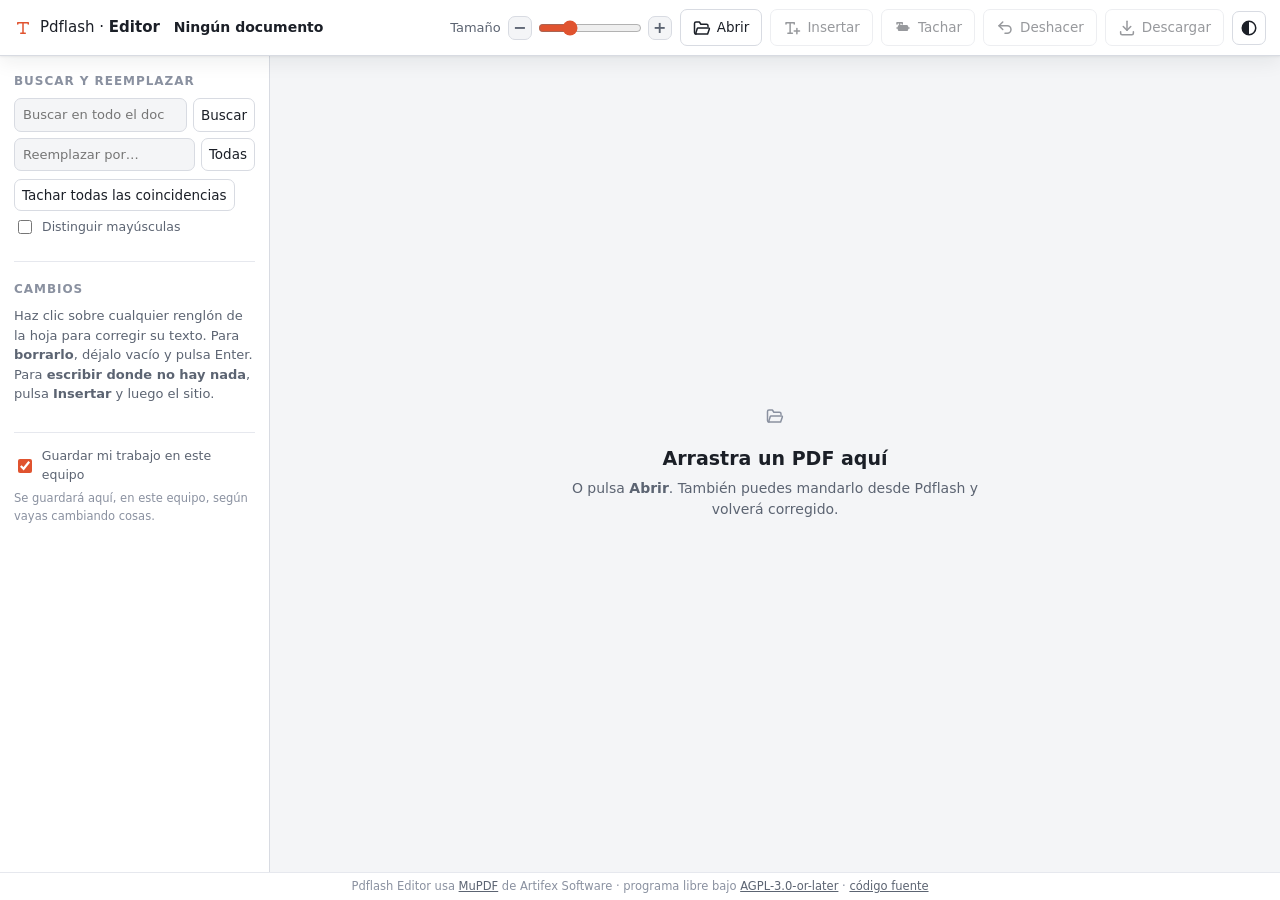
<file: index.html>
<!doctype html>
<html lang="es" data-tema="">
<head>
<meta charset="utf-8">
<meta name="viewport" content="width=device-width, initial-scale=1">
<title>Pdflash · Editor de texto</title>
<link rel="stylesheet" href="assets/editor.css">
</head>
<body>

<!-- Saludo inmediato a quien nos haya abierto (Pdflash), antes de cargar el
     motor: así sabe que aquí sí hay un editor y que solo está arrancando.
     Va en un script normal porque los módulos esperan a sus importaciones. -->
<script>
  try { if (window.opener) window.opener.postMessage({ grapa: 'editor-arrancando' }, '*'); }
  catch (e) { /* abierto suelto */ }
</script>

<svg class="sprite" aria-hidden="true"><defs>
  <g id="i-abrir"><path d="M4 20a2 2 0 0 1-2-2V6a2 2 0 0 1 2-2h4.5l2 3H18a2 2 0 0 1 2 2v1"/><path d="m3.4 20 2.3-7.2a1 1 0 0 1 1-.8h14.1a1 1 0 0 1 1 1.3L19.5 20Z"/></g>
  <g id="i-guardar"><path d="M12 3v12"/><path d="m7 10 5 5 5-5"/><path d="M3.5 17v2a2 2 0 0 0 2 2h13a2 2 0 0 0 2-2v-2"/></g>
  <g id="i-volver"><path d="m15 18-6-6 6-6"/><path d="M21 12H9.5"/></g>
  <g id="i-arriba"><path d="m6 15 6-6 6 6"/></g>
  <g id="i-abajo"><path d="m6 9 6 6 6-6"/></g>
  <g id="i-lupa-texto"><circle cx="10.5" cy="10.5" r="6.5"/><path d="m20 20-4.4-4.4"/><path d="M8 8.5h5"/><path d="M8 12h5"/></g>
  <g id="i-escaneo"><rect x="3" y="4" width="18" height="16" rx="2"/><circle cx="8.5" cy="9.5" r="1.8"/><path d="m4 17 4.5-4.5 3.5 3.5 3-3L20 17"/></g>
  <g id="i-texto"><path d="M5 6.5V5h14v1.5"/><path d="M12 5v14"/><path d="M9 19h6"/></g>
  <g id="i-insertar"><path d="M4 6.5V5h11v1.5"/><path d="M9.5 5v14"/><path d="M6.5 19h6"/><path d="M18.5 12.5v7"/><path d="M15 16h7"/></g>
  <g id="i-tachar"><path d="M4 12h16"/><rect x="6" y="9" width="12" height="6" rx="1" fill="currentColor"/><path d="M4 6.5V5h7v1.5"/><path d="M7.5 5v3"/></g>
  <g id="i-deshacer"><path d="M9 14 4 9l5-5"/><path d="M4 9h11a5 5 0 0 1 0 10h-3"/></g>
  <g id="i-tema"><circle cx="12" cy="12" r="9"/><path d="M12 3a9 9 0 0 0 0 18Z" fill="currentColor" stroke="none"/></g>
  <g id="i-cerrar"><path d="M18 6 6 18"/><path d="m6 6 12 12"/></g>
  <g id="i-check"><path d="m5 13 4.5 4.5L19 8"/></g>
  <g id="i-aviso"><path d="M12 3.5 22 20H2Z"/><path d="M12 10v4.5"/><path d="M12 17.2v.3"/></g>
</defs></svg>

<header class="barra">
  <div class="marca">
    <svg class="ico ico-marca" viewBox="0 0 24 24" aria-hidden="true"><use href="#i-texto"/></svg>
    <span class="marca-txt">Pdflash · <b>Editor</b></span>
  </div>

  <div class="doc-info">
    <strong id="docNombre">Ningún documento</strong>
    <span id="docDetalle"></span>
  </div>

  <div class="barra-acciones">
    <div class="paginador" id="paginador" hidden>
      <button class="btn btn-mini" id="pagAnterior" title="Hoja anterior" aria-label="Hoja anterior"><svg class="ico" viewBox="0 0 24 24" aria-hidden="true"><use href="#i-arriba"/></svg></button>
      <span id="pagEtiqueta">1 / 1</span>
      <button class="btn btn-mini" id="pagSiguiente" title="Hoja siguiente" aria-label="Hoja siguiente"><svg class="ico" viewBox="0 0 24 24" aria-hidden="true"><use href="#i-abajo"/></svg></button>
    </div>
    <label class="zoom">Tamaño <input type="range" id="zoom" min="50" max="300" value="120"></label>
    <button class="btn" id="btnAbrir"><svg class="ico" viewBox="0 0 24 24" aria-hidden="true"><use href="#i-abrir"/></svg> Abrir</button>
    <button class="btn" id="btnInsertar" disabled title="Escribir texto nuevo donde pulses (Ctrl+I)"><svg class="ico" viewBox="0 0 24 24" aria-hidden="true"><use href="#i-insertar"/></svg> Insertar</button>
    <button class="btn" id="btnTachar" disabled title="Quitar del archivo un DNI, una cuenta o un nombre: arrastra sobre lo que hay que tachar"><svg class="ico" viewBox="0 0 24 24" aria-hidden="true"><use href="#i-tachar"/></svg> Tachar</button>
    <button class="btn" id="btnDeshacer" disabled><svg class="ico" viewBox="0 0 24 24" aria-hidden="true"><use href="#i-deshacer"/></svg> Deshacer</button>
    <button class="btn btn-primario" id="btnDevolver" hidden><svg class="ico" viewBox="0 0 24 24" aria-hidden="true"><use href="#i-volver"/></svg> Devolver a Pdflash</button>
    <button class="btn" id="btnDescargar" disabled><svg class="ico" viewBox="0 0 24 24" aria-hidden="true"><use href="#i-guardar"/></svg> Descargar</button>
    <button class="btn btn-icono" id="btnTema" title="Cambiar el tema" aria-label="Cambiar el tema"><svg class="ico" viewBox="0 0 24 24" aria-hidden="true"><use href="#i-tema"/></svg></button>
  </div>
</header>

<!-- Editar un PDF firmado digitalmente invalida la firma, y sin avisar
     nadie se entera hasta que el documento rebota. -->
<div class="aviso-firma" id="avisoFirma" hidden>
  <svg class="ico" viewBox="0 0 24 24" aria-hidden="true"><use href="#i-aviso"/></svg>
  <div class="recuperar-texto">
    <strong id="avisoFirmaTitulo">Este PDF lleva firma digital</strong>
    <span>Cualquier cambio la invalida: el documento dejará de estar firmado.
      Si la necesitas, guarda una copia antes de tocar nada.</span>
  </div>
  <button class="btn" id="btnEntendidoFirma">Entendido</button>
</div>

<!-- Se ofrece solo cuando no hay nada abierto: si el documento ya llegó
     —de Pdflash o de un archivo— estorbaría más que ayudar. -->
<div class="recuperar" id="recuperar" hidden>
  <div class="recuperar-texto">
    <strong>Tenías trabajo a medias</strong>
    <span id="recuperarDetalle"></span>
  </div>
  <button class="btn btn-primario" id="btnRecuperar">Recuperar</button>
  <button class="btn" id="btnDescartar">Descartar</button>
</div>

<main class="cuerpo">
  <aside class="lateral" id="lateral">
    <div class="buscador" id="buscador">
      <h2 class="lateral-titulo">Buscar y reemplazar</h2>
      <div class="buscar-fila">
        <input type="search" id="buscarTexto" placeholder="Buscar en todo el documento" autocomplete="off">
        <button class="btn btn-mini" id="btnBuscar" title="Buscar (Ctrl+F)">Buscar</button>
      </div>
      <div class="buscar-fila">
        <input type="text" id="reemplazarTexto" placeholder="Reemplazar por…" autocomplete="off">
        <button class="btn btn-mini" id="btnReemplazarTodo" title="Cambiar todas las coincidencias de una vez">Todas</button>
      </div>
      <button class="btn btn-mini btn-tachar-todas" id="btnTacharTodas" title="Marca para tachar todas las veces que aparece lo buscado">Tachar todas las coincidencias</button>
      <label class="check"><input type="checkbox" id="buscarMayus"> Distinguir mayúsculas</label>
      <p class="pista" id="buscarResumen" hidden></p>
      <ol class="resultados" id="resultados"></ol>
    </div>

    <div class="panel-tachar" id="panelTachar" hidden>
      <h2 class="lateral-titulo">Tachar</h2>
      <p class="pista" id="tacharPista"></p>
      <ol class="tachas-lista" id="tachasLista"></ol>
      <div class="tachar-botones">
        <button class="btn btn-tachar" id="btnTacharAplicar" disabled>Tachar</button>
        <button class="btn btn-mini" id="btnTacharQuitar" hidden>Quitar todas</button>
      </div>
      <p class="pista">Tachar QUITA del archivo lo que hay debajo —las letras y, en un escaneo, los píxeles de la foto— y deja un recuadro negro. No se puede recuperar copiando ni con otro programa. Deshacer sí lo devuelve, mientras no cierres el editor.</p>
    </div>

    <div class="por-leer" id="porLeer" hidden>
      <p class="pista" id="porLeerTexto"></p>
      <button class="btn btn-suave" id="btnReconocerTodas2">Reconocer todas</button>
    </div>

    <h2 class="lateral-titulo lateral-titulo-2">Cambios</h2>
    <p class="pista" id="pistaCambios">Haz clic sobre cualquier renglón de la hoja para corregir su texto.
      Para <b>borrarlo</b>, déjalo vacío y pulsa Enter. Para <b>escribir donde no hay
      nada</b>, pulsa <b>Insertar</b> y luego el sitio.</p>
    <ol class="cambios" id="cambios"></ol>

    <div class="guardado" id="guardado">
      <label class="check"><input type="checkbox" id="guardarAqui" checked> Guardar mi trabajo en este equipo</label>
      <p class="pista" id="guardadoEstado"></p>
    </div>

    <div class="reconocido" id="reconocido" hidden>
      <h2 class="lateral-titulo">Texto reconocido</h2>
      <p class="pista" id="reconocidoResumen"></p>
      <textarea class="reconocido-texto" id="reconocidoTexto" readonly></textarea>
      <button class="btn btn-suave" id="btnCopiarTexto">Copiar todo</button>
      <button class="btn btn-suave" id="btnReleer" title="Borra la lectura guardada en esta hoja y la vuelve a leer con el editor de ahora">Volver a leer esta hoja</button>
    </div>
  </aside>

  <section class="escena" id="escena">
    <div class="vacio" id="vacio">
      <svg class="ico ico-vacio" viewBox="0 0 24 24" aria-hidden="true"><use href="#i-abrir"/></svg>
      <h1>Arrastra un PDF aquí</h1>
      <p>O pulsa <b>Abrir</b>. También puedes mandarlo desde Pdflash y volverá corregido.</p>
    </div>
    <div class="cartel-escaneo" id="cartelEscaneo" hidden>
      <svg class="ico ico-cartel" viewBox="0 0 24 24" aria-hidden="true"><use href="#i-escaneo"/></svg>
      <div>
        <strong>Esta hoja es un escaneo</strong>
        <p>Es una fotografía del papel: por dentro no tiene letras, solo píxeles.
           Por eso no hay ningún renglón que corregir aquí.</p>
        <p>Se puede <b>leer</b> lo que dice. Después el PDF se podrá <b>buscar y
           copiar</b> —también fuera de aquí— y sus renglones se podrán
           <b>corregir</b>: al corregir uno se tapa la zona con el color del propio
           papel y se escribe encima.</p>
        <div class="cartel-botones">
        <button class="btn btn-primario" id="btnReconocer">
          <svg class="ico" viewBox="0 0 24 24" aria-hidden="true"><use href="#i-lupa-texto"/></svg>
          <span id="btnReconocerTexto">Reconocer el texto</span>
        </button>
        <button class="btn btn-suave" id="btnReconocerTodas" hidden>Reconocer todas</button>
        </div>
        <p class="cartel-pista">Para escribir <em>encima</em> de una hoja así —una nota, un
           «COPIA FIEL», un sello— usa <b>Sello y marcas</b> en Pdflash, que añade el texto
           sin tocar el escaneo.</p>
      </div>
    </div>
    <div class="hoja-envoltura" id="hojaEnvoltura" hidden>
      <div class="hoja" id="hoja">
        <canvas id="lienzo"></canvas>
        <div class="renglones" id="renglones"></div>
      </div>
    </div>
  </section>
</main>

<div class="capa-carga" id="capaCarga" hidden><div class="tarjeta-carga"><div class="giro"></div><div class="carga-cuerpo"><span id="cargaTexto">Preparando…</span><div class="carga-barra" id="cargaBarra" hidden><i id="cargaAvance"></i></div></div><button class="btn btn-mini" id="cargaDetener" type="button" hidden>Detener</button></div></div>
<div class="avisos" id="avisos" role="status" aria-live="polite"></div>
<input type="file" id="archivo" accept="application/pdf,.pdf" hidden>

<footer class="pie">
  Pdflash Editor usa <a href="https://mupdf.com" target="_blank" rel="noopener">MuPDF</a> de Artifex Software · programa libre bajo <a href="LICENSE" target="_blank" rel="noopener">AGPL-3.0-or-later</a> ·
  <a href="https://github.com/RenzoMoran9/HERRAMIENTA-PDF" target="_blank" rel="noopener">código fuente</a>
</footer>

<script type="module" src="assets/editor.js"></script>
</body>
</html>
</file>
<file: assets/editor.css>
/* ===========================================================
   Grapa · Editor de texto
   Mismos colores y proporciones que Grapa, para que se sienta
   una sola herramienta aunque sean dos programas.
   =========================================================== */

:root{
  --fondo:#f4f5f7;
  --fondo-2:#ffffff;
  --fondo-3:#eceef2;
  --borde:#d8dbe2;
  --borde-suave:#e6e8ee;
  --texto:#1b1f27;
  --texto-2:#5c6472;
  --texto-3:#8a91a0;
  --acento:#e0532f;
  --acento-oscuro:#c2411f;
  --acento-tenue:#fdece7;
  --azul:#2f6fed;
  --verde:#1f9d64;
  --rojo:#d33b28;
  --sombra:0 1px 2px rgba(18,22,30,.06), 0 6px 20px rgba(18,22,30,.07);
  --sombra-fuerte:0 18px 50px rgba(18,22,30,.22);
  --radio:10px;
  --radio-s:7px;
  --lateral-ancho:270px;
  --barra-alto:56px;
}

@media (prefers-color-scheme: dark){
  :root:not([data-tema="claro"]):not([data-theme="light"]){
    --fondo:#0f1319; --fondo-2:#171c24; --fondo-3:#1e242e;
    --borde:#2b3341; --borde-suave:#232a35;
    --texto:#e8ecf2; --texto-2:#9aa4b4; --texto-3:#6c7686;
    --acento:#ff6a42; --acento-oscuro:#e0532f; --acento-tenue:#2a1a15;
    --azul:#5b91ff; --verde:#35c184; --rojo:#ff6a54;
    --sombra:0 1px 2px rgba(0,0,0,.35), 0 6px 20px rgba(0,0,0,.32);
    --sombra-fuerte:0 18px 50px rgba(0,0,0,.55);
  }
}
:root[data-tema="oscuro"]{
  --fondo:#0f1319; --fondo-2:#171c24; --fondo-3:#1e242e;
  --borde:#2b3341; --borde-suave:#232a35;
  --texto:#e8ecf2; --texto-2:#9aa4b4; --texto-3:#6c7686;
  --acento:#ff6a42; --acento-oscuro:#e0532f; --acento-tenue:#2a1a15;
  --azul:#5b91ff; --verde:#35c184; --rojo:#ff6a54;
  --sombra:0 1px 2px rgba(0,0,0,.35), 0 6px 20px rgba(0,0,0,.32);
  --sombra-fuerte:0 18px 50px rgba(0,0,0,.55);
}

*{ box-sizing:border-box; }
/* `hidden` tiene que ganarle a display:flex y compañía, o los paneles
   escondidos se quedan interceptando los clics de toda la página */
[hidden]{ display:none !important; }
html,body{ height:100%; }
body{
  margin:0;
  font:15px/1.5 "Segoe UI", system-ui, -apple-system, Roboto, Arial, sans-serif;
  color:var(--texto);
  background:var(--fondo);
  display:flex; flex-direction:column;
  overflow:hidden;
}
.sprite{ position:absolute; width:0; height:0; }
svg[class^="ico"], svg[class*=" ico"]{
  width:18px; height:18px; flex:none;
  fill:none; stroke:currentColor; stroke-width:2;
  stroke-linecap:round; stroke-linejoin:round;
}

/* ---------- barra superior ---------- */
.barra{
  height:var(--barra-alto); flex:none;
  display:flex; align-items:center; gap:14px;
  padding:0 14px;
  background:var(--fondo-2);
  border-bottom:1px solid var(--borde);
  box-shadow:var(--sombra);
  z-index:10;
}
.marca{ display:flex; align-items:center; gap:8px; color:var(--acento); }
.ico-marca{ width:22px; height:22px; }
.marca-txt{ font-size:15px; color:var(--texto); white-space:nowrap; }
.marca-txt b{ font-weight:700; }

.doc-info{ min-width:0; display:flex; flex-direction:column; line-height:1.25; }
.doc-info strong{
  display:block; max-width:340px;
  overflow:hidden; text-overflow:ellipsis; white-space:nowrap;
  font-size:14px;
}
.doc-info span{ font-size:12px; color:var(--texto-3); white-space:nowrap; overflow:hidden; text-overflow:ellipsis; }

.barra-acciones{ margin-left:auto; display:flex; align-items:center; gap:8px; }

.btn{
  display:inline-flex; align-items:center; gap:6px;
  padding:7px 12px; font:inherit; font-size:13.5px;
  color:var(--texto); background:var(--fondo-2);
  border:1px solid var(--borde); border-radius:var(--radio-s);
  cursor:pointer; white-space:nowrap;
  transition:background .12s, border-color .12s, transform .06s;
}
.btn:hover:not(:disabled){ background:var(--fondo-3); border-color:var(--texto-3); }
.btn:active:not(:disabled){ transform:translateY(1px); }
.btn:disabled{ opacity:.45; cursor:default; }
.btn-primario{ background:var(--acento); border-color:var(--acento); color:#fff; }
.btn-primario:hover:not(:disabled){ background:var(--acento-oscuro); border-color:var(--acento-oscuro); }
.btn-mini{ padding:5px 7px; }
.btn-icono{ padding:7px; }

.paginador{ display:flex; align-items:center; gap:5px; font-size:13px; color:var(--texto-2); }
.paginador span{ min-width:54px; text-align:center; font-variant-numeric:tabular-nums; }
.zoom{ display:flex; align-items:center; gap:7px; font-size:13px; color:var(--texto-2); }
.zoom input{ width:104px; accent-color:var(--acento); }
.deslizador{ display:flex; align-items:center; gap:4px; }
.btn.paso{
  flex:none; width:24px; height:24px; padding:0; justify-content:center;
  font-size:16px; font-weight:700; line-height:1;
  background:var(--fondo); border-color:var(--borde); color:var(--texto-2);
  touch-action:none; user-select:none;
}
.btn.paso:hover:not(:disabled){ background:var(--acento-tenue); border-color:var(--acento); color:var(--acento); }
.btn.paso:active:not(:disabled){ background:var(--acento); border-color:var(--acento); color:#fff; transform:none; }

/* ---------- cuerpo ---------- */
.cuerpo{ flex:1; display:flex; min-height:0; }

.lateral{
  width:var(--lateral-ancho); flex:none;
  background:var(--fondo-2); border-right:1px solid var(--borde);
  padding:16px 14px; overflow-y:auto;
}
.lateral-titulo{ margin:0 0 8px; font-size:12px; letter-spacing:.08em; text-transform:uppercase; color:var(--texto-3); }
.pista{ margin:0; font-size:13px; color:var(--texto-2); }

/* ---------- buscar y reemplazar ---------- */
.buscador{ margin-bottom:18px; padding-bottom:14px; border-bottom:1px solid var(--borde-suave); }
.buscar-fila{ display:flex; gap:6px; margin-bottom:6px; }
.buscar-fila input{
  flex:1; min-width:0; font:inherit; font-size:13px;
  color:var(--texto); background:var(--fondo); border:1px solid var(--borde);
  border-radius:var(--radio-s); padding:6px 8px;
}
.buscar-fila input:focus{ outline:2px solid var(--acento); outline-offset:-1px; }
.check{ display:flex; align-items:center; gap:7px; font-size:12.5px; color:var(--texto-2); cursor:pointer; }
.check input{ accent-color:var(--acento); width:14px; height:14px; }
.lateral-titulo-2{ margin-top:0; }

.resultados{ list-style:none; margin:10px 0 0; padding:0; display:flex; flex-direction:column; gap:5px; }
.resultados li{
  border:1px solid var(--borde-suave); border-radius:var(--radio-s);
  background:var(--fondo); padding:6px 9px; font-size:12.5px; cursor:pointer;
  word-break:break-word;
}
.resultados li:hover{ border-color:var(--azul); background:var(--acento-tenue); }
.resultados li.actual{ border-color:var(--acento); background:var(--acento-tenue); }
.resultados li.intocable{ cursor:default; opacity:.75; }
.resultados li.intocable:hover{ border-color:var(--borde-suave); background:var(--fondo); }
.resultados .donde{ color:var(--texto-3); font-size:11px; text-transform:uppercase; letter-spacing:.05em; }
.resultados mark{ background:rgba(224,83,47,.28); color:inherit; border-radius:2px; padding:0 1px; }
.resultados .porque{ color:var(--rojo); font-size:11.5px; }

.cambios{ list-style:none; margin:10px 0 0; padding:0; display:flex; flex-direction:column; gap:7px; }
.cambios li{
  border:1px solid var(--borde-suave); border-radius:var(--radio-s);
  background:var(--fondo); padding:8px 10px; font-size:12.5px;
}
.cambios .donde{ color:var(--texto-3); font-size:11px; text-transform:uppercase; letter-spacing:.05em; }
.cambios .antes{ color:var(--texto-3); text-decoration:line-through; word-break:break-word; }
.cambios .despues{ color:var(--texto); word-break:break-word; }
.cambios .vacio-cambio{ color:var(--texto-3); font-style:italic; }

.reconocido{ margin-top:18px; padding-top:14px; border-top:1px solid var(--borde-suave); }
.reconocido-texto{
  width:100%; height:190px; margin:8px 0; resize:vertical;
  font:12px/1.45 ui-monospace, "Cascadia Mono", Consolas, monospace;
  color:var(--texto); background:var(--fondo); border:1px solid var(--borde);
  border-radius:var(--radio-s); padding:8px;
}
.btn-suave{ width:100%; justify-content:center; }
.cartel-escaneo .btn{ margin:2px 0 10px; }

/* ---------- escena ---------- */
.escena{ flex:1; min-width:0; overflow:auto; padding:24px; display:flex; }
.escena.arrastrando{ outline:3px dashed var(--acento); outline-offset:-10px; background:var(--acento-tenue); }

.vacio{ margin:auto; text-align:center; color:var(--texto-2); max-width:420px; }
.ico-vacio{ width:46px; height:46px; color:var(--texto-3); stroke-width:1.5; }
.vacio h1{ margin:12px 0 6px; font-size:19px; color:var(--texto); font-weight:600; }
.vacio p{ margin:0; font-size:14px; }

.cartel-escaneo{
  margin:auto; max-width:520px; display:flex; gap:14px; align-items:flex-start;
  background:var(--fondo-2); border:1px solid var(--borde);
  border-left:4px solid var(--azul); border-radius:var(--radio);
  padding:18px 20px; box-shadow:var(--sombra);
}
.ico-cartel{ width:30px; height:30px; color:var(--azul); stroke-width:1.6; margin-top:2px; }
.cartel-escaneo strong{ display:block; font-size:15.5px; margin-bottom:5px; }
.cartel-escaneo p{ margin:0 0 8px; font-size:13.5px; color:var(--texto-2); line-height:1.5; }
.cartel-escaneo p:last-child{ margin-bottom:0; }
.cartel-pista{ padding-top:8px; border-top:1px solid var(--borde-suave); }

.hoja-envoltura{ margin:auto; }
.hoja{
  position:relative; line-height:0;
  background:#fff; box-shadow:var(--sombra-fuerte); border-radius:2px;
}
.hoja canvas{ display:block; border-radius:2px; }

.renglones{ position:absolute; inset:0; }
.renglon{
  position:absolute; cursor:text; border-radius:2px;
  border:1px solid transparent;
  transition:background .1s, border-color .1s;
}
.renglon:hover{ background:rgba(47,111,237,.13); border-color:var(--azul); }
.renglon.cambiado{ background:rgba(31,157,100,.14); border-color:var(--verde); }
.renglon.hallado{ background:rgba(224,83,47,.22); border-color:var(--acento); }

/* insertar: la capa se vuelve el destino del clic y los renglones dejan de
   estorbar, que si no no hay manera de pulsar entre dos */
.renglones.insertando{ cursor:crosshair; }
.renglones.insertando .renglon{ pointer-events:none; }
.btn.activo{ background:var(--acento); border-color:var(--acento); color:#fff; }
.btn.activo:hover:not(:disabled){ background:var(--acento-oscuro); border-color:var(--acento-oscuro); }

/* el campo de edición se coloca justo encima del renglón */
/* el campo va SOBRE la hoja, con la letra y el papel del documento: lo que
   se escribe se ve como va a quedar. Solo un contorno fino dice que se
   está editando. */
.campo{
  position:absolute; z-index:5; box-sizing:border-box;
  border:none; border-radius:1px; padding:0; margin:0;
  outline:1px dashed var(--acento); outline-offset:2px;
  caret-color:var(--acento);
}
.campo:focus{ outline:1.5px solid var(--acento); }
.campo.movido{ outline-style:dashed; }
.campo::placeholder{ color:rgba(0,0,0,.35); }
.campo-asa{
  position:absolute; z-index:6; width:14px; display:flex; align-items:center; justify-content:center;
  background:var(--acento); color:#fff; border-radius:3px; cursor:grab; font-size:13px;
  user-select:none; touch-action:none;
}
.campo-asa:active{ cursor:grabbing; }
.campo-ayuda{
  position:absolute; z-index:5; line-height:1.35; font-family:system-ui, sans-serif;
  background:rgba(30,33,40,.86); color:#fff;
  font-size:11.5px; padding:3px 7px; border-radius:4px;
  white-space:nowrap; pointer-events:none;
}

/* ---------- recuperar el trabajo a medias ---------- */
.recuperar{
  position:fixed; z-index:40; left:50%; transform:translateX(-50%);
  top:calc(var(--barra-alto) + 14px);
  display:flex; align-items:center; gap:12px;
  background:var(--fondo-2); border:1px solid var(--acento);
  border-radius:var(--radio); box-shadow:var(--sombra-fuerte);
  padding:11px 14px; max-width:min(680px, 94vw);
}
.recuperar-texto{ display:flex; flex-direction:column; line-height:1.3; min-width:0; }
.recuperar-texto strong{ font-size:13.5px; }
.recuperar-texto span{ font-size:12px; color:var(--texto-2); }

.aviso-firma{
  position:fixed; z-index:41; left:50%; transform:translateX(-50%);
  top:calc(var(--barra-alto) + 14px);
  display:flex; align-items:center; gap:12px;
  background:var(--fondo-2); border:1px solid var(--rojo); border-left-width:4px;
  border-radius:var(--radio); box-shadow:var(--sombra-fuerte);
  padding:11px 14px; max-width:min(700px, 94vw);
}
.aviso-firma .ico{ color:var(--rojo); flex:none; }

.guardado{ margin-top:18px; padding-top:14px; border-top:1px solid var(--borde-suave); }
.guardado .pista{ margin-top:6px; font-size:11.5px; color:var(--texto-3); }

/* ---------- carga y avisos ---------- */
.capa-carga{
  position:fixed; inset:0; z-index:90;
  background:rgba(12,16,22,.45);
  display:flex; align-items:center; justify-content:center;
}
.tarjeta-carga{
  display:flex; align-items:center; gap:12px;
  background:var(--fondo-2); color:var(--texto);
  padding:16px 22px; border-radius:var(--radio); box-shadow:var(--sombra-fuerte);
  font-size:14px;
}
.giro{
  width:19px; height:19px; flex:none; border-radius:50%;
  border:2.5px solid var(--borde); border-top-color:var(--acento);
  animation:girar .8s linear infinite;
}
@keyframes girar{ to{ transform:rotate(360deg); } }
/* leyendo varias hojas seguidas: cuánto falta, y poder pararlo */
.carga-cuerpo{ display:flex; flex-direction:column; gap:8px; min-width:250px; }
.carga-barra{ height:6px; border-radius:3px; background:var(--borde-suave); overflow:hidden; }
.carga-barra i{ display:block; height:100%; width:0; background:var(--acento); transition:width .3s; }

.avisos{
  position:fixed; right:16px; bottom:40px; z-index:95;
  display:flex; flex-direction:column; gap:8px; align-items:flex-end;
}
.aviso{
  display:flex; align-items:center; gap:8px;
  background:var(--fondo-2); color:var(--texto);
  border:1px solid var(--borde); border-left:4px solid var(--azul);
  border-radius:var(--radio-s); padding:10px 14px;
  box-shadow:var(--sombra-fuerte); font-size:13.5px; max-width:400px;
  animation:entrar .18s ease-out;
}
.aviso.bien{ border-left-color:var(--verde); }
.aviso.mal{ border-left-color:var(--rojo); }
@keyframes entrar{ from{ opacity:0; transform:translateY(6px); } }

/* ---------- pie ---------- */
.pie{
  flex:none; padding:5px 14px;
  font-size:11.5px; color:var(--texto-3);
  background:var(--fondo-2); border-top:1px solid var(--borde-suave);
  text-align:center;
}
.pie a{ color:var(--texto-2); }

@media (max-width:900px){
  .lateral{ display:none; }
  .doc-info{ display:none; }
  .zoom{ display:none; }
}

/* ---------- tachar ---------- */
.renglones.tachando{ cursor:crosshair; touch-action:none; }
.renglones.tachando .renglon{ pointer-events:none; }
.tacha{
  position:absolute; background:rgba(211,59,40,.28); border:2px solid var(--rojo);
  border-radius:2px; box-sizing:border-box;
}
.tacha-nueva{ border-style:dashed; pointer-events:none; }
.tacha-quitar{
  position:absolute; top:-10px; right:-10px; width:20px; height:20px; border-radius:50%;
  border:none; background:var(--rojo); color:#fff; font-size:14px; line-height:20px;
  padding:0; cursor:pointer; box-shadow:0 1px 3px rgba(0,0,0,.3);
}
.panel-tachar{
  margin:0 0 16px; padding:10px 12px; border:1px solid var(--rojo); border-radius:8px;
  background:color-mix(in srgb, var(--rojo) 6%, transparent);
}
.tachas-lista{ list-style:none; margin:6px 0 8px; padding:0; display:flex; flex-direction:column; gap:4px; }
.tachas-lista li{ font-size:12.5px; cursor:pointer; padding:4px 6px; border-radius:5px; }
.tachas-lista li:hover{ background:var(--fondo-3, rgba(0,0,0,.05)); }
.tachar-botones{ display:flex; gap:6px; align-items:center; margin-bottom:6px; }
.btn-tachar{ background:var(--rojo); border-color:var(--rojo); color:#fff; }
.btn-tachar:disabled{ opacity:.5; }
.btn-tachar-todas{ margin:2px 0 6px; }

/* hojas escaneadas del documento que todavía no se han leído */
.por-leer{ margin:14px 0 4px; padding:10px 12px; border-radius:var(--radio); background:var(--fondo-3, rgba(127,127,127,.08)); border:1px solid var(--borde-suave); }
.por-leer .pista{ margin:0 0 8px; }
.cartel-botones{ display:flex; flex-wrap:wrap; gap:8px; align-items:center; margin:2px 0 12px; }
.cartel-botones .btn{ width:auto; margin:0; }

/* la barrita para ajustar la letra a mano, encima del campo */
.campo-ajustes{
  position:absolute; z-index:6; display:flex; align-items:center; gap:3px;
  padding:3px 5px; border-radius:7px; background:var(--fondo-2); color:var(--texto);
  border:1px solid var(--borde); box-shadow:var(--sombra-fuerte); font:12px/1 system-ui, sans-serif;
  white-space:nowrap;
}
.campo-ajustes button{
  min-width:24px; height:24px; padding:0 5px; border-radius:5px; cursor:pointer;
  border:1px solid transparent; background:none; color:inherit; font:600 12px/1 system-ui, sans-serif;
}
.campo-ajustes button:hover{ background:var(--fondo-3, rgba(127,127,127,.12)); }
.campo-ajustes .campo-negrita{ font-weight:900; }
.campo-ajustes .campo-letra{ min-width:64px; font-weight:500; border-color:var(--borde); }
.campo-ajustes button.activo{ border-color:var(--acento); background:rgba(127,127,127,.12); }
.campo-ajustes .campo-tam{ min-width:44px; text-align:center; font-variant-numeric:tabular-nums; color:var(--texto-2); }
.campo-ajustes .campo-sep{ width:1px; height:16px; background:var(--borde); margin:0 3px; }
.campo-ajustes .campo-color{ min-width:18px; width:18px; height:18px; padding:0; border-radius:50%; border:2px solid var(--fondo-2); box-shadow:0 0 0 1px var(--borde); }
.campo-ajustes .campo-color.activo{ box-shadow:0 0 0 2px var(--acento); }
.campo-ajustes .campo-color.campo-orig{ border-style:dashed; border-color:var(--texto-3); }
</file>
